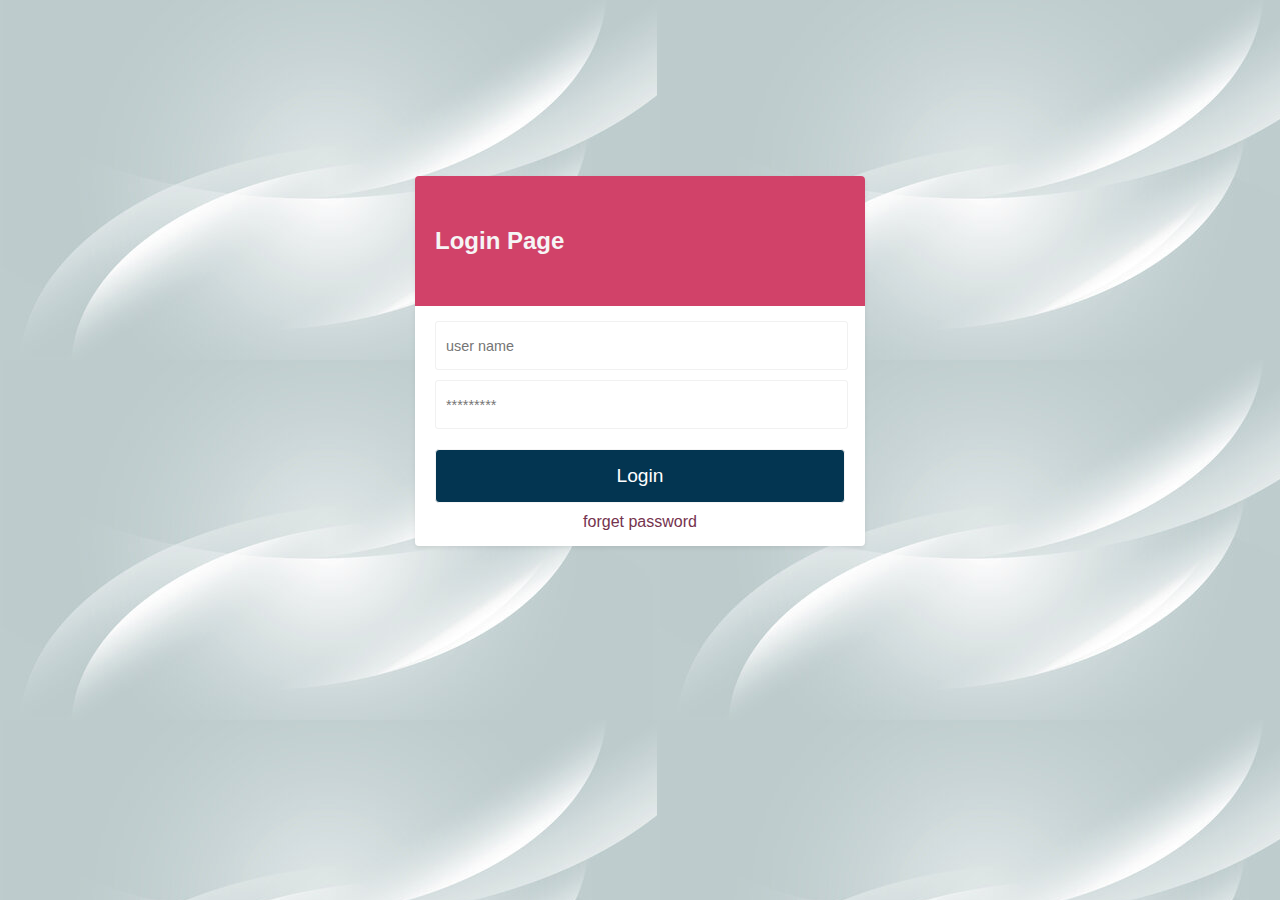
<file: index.html>
<!DOCTYPE html>
<html>
    <head>
        <title>Đăng nhập hệ thống</title>
        <meta charset="utf-8">
        <meta name="viewport" content="width=device-width, initial-scale=1.0">
        <link rel="stylesheet" href="style.css">
    </head>
    <body>
        <div class="container main-container">
            <div class="login-box">
                <div class="header">
                    <h2>Login Page</h2>
                </div>
                <div class="login">
                    <div class="form-control1">
                        <input type="text" placeholder="user name" class="tbox" required />
                    </div>
                    <div class="form-control1">
                        <input type="password" placeholder="*********" class="tbox" required />
                    </div>
                    <div class="form-control1">
                        <button class="btn"><a href="main.html">Login</a></button>
                    </div>
                    <div class="forget-box">
                        <a href="#" class="link">forget password</a>
                    </div>
                </div>
            </div>
          </div>
    </body>
</html>
</file>
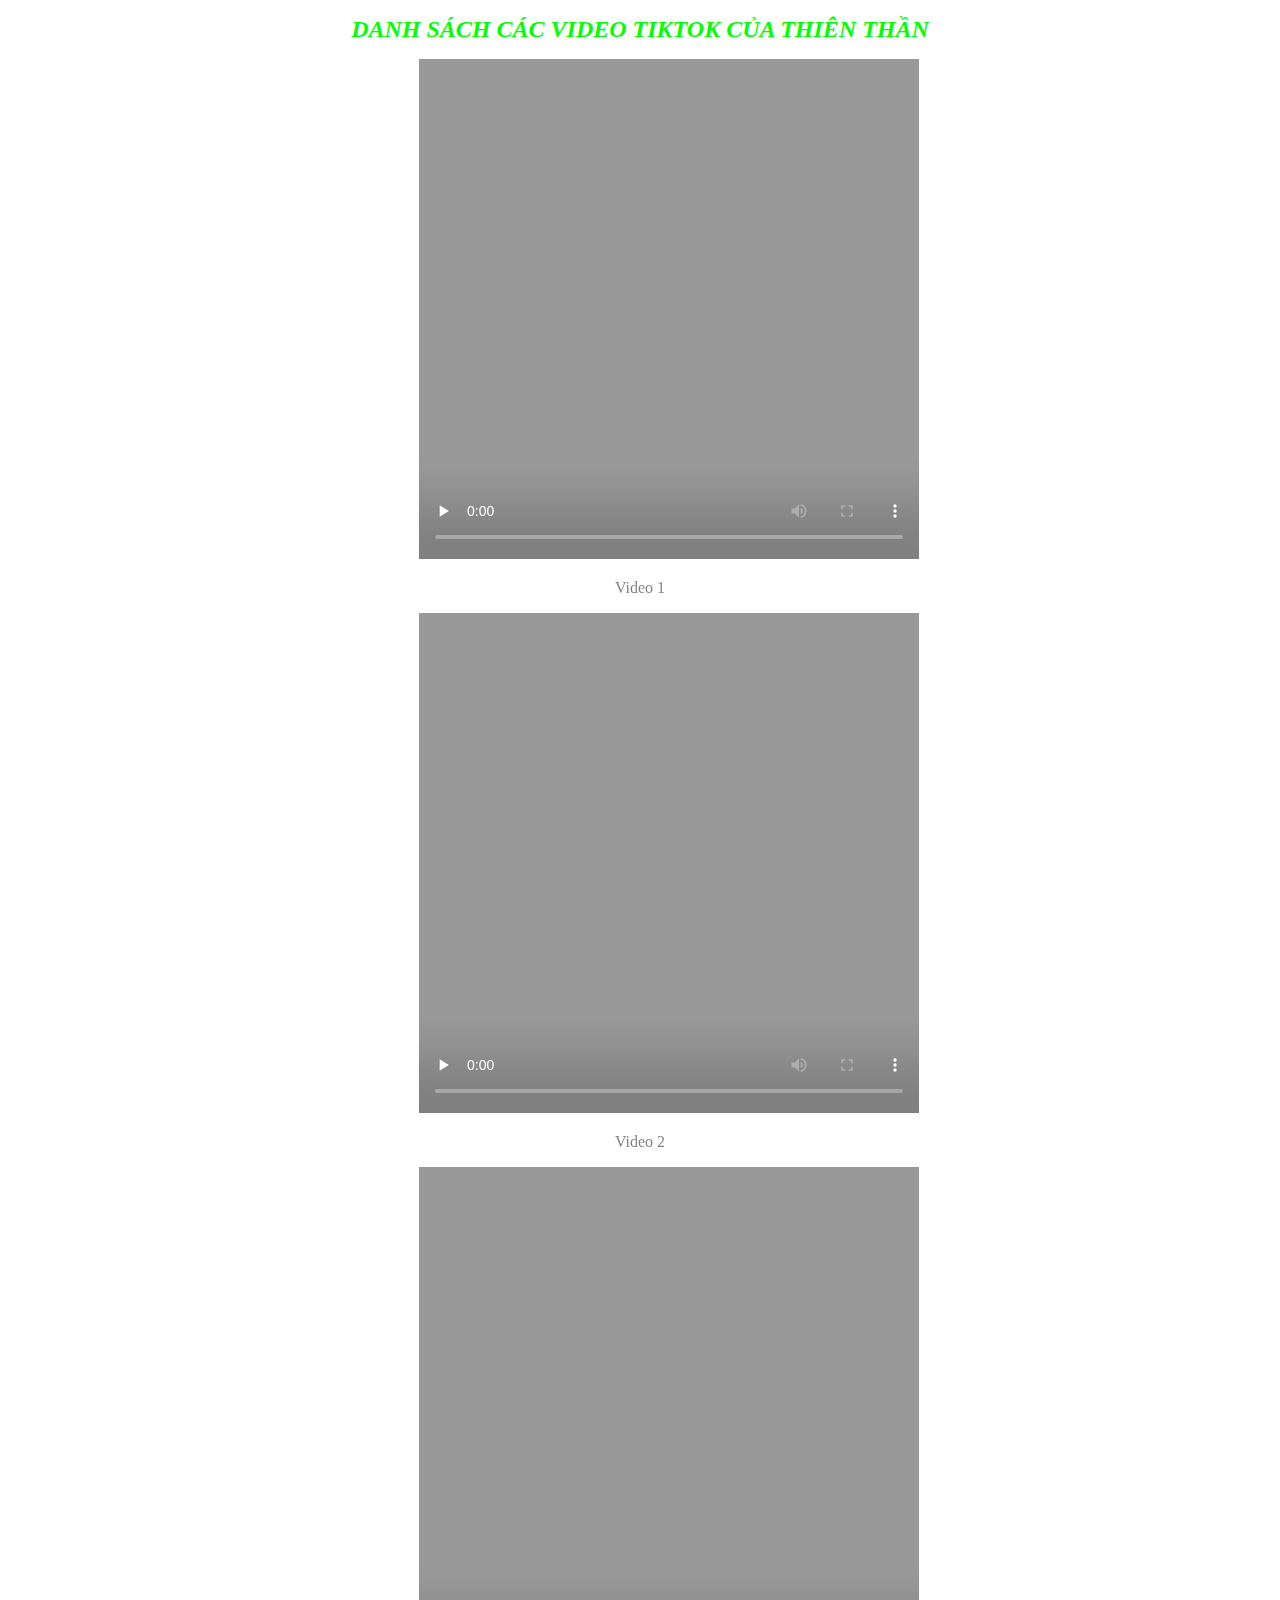
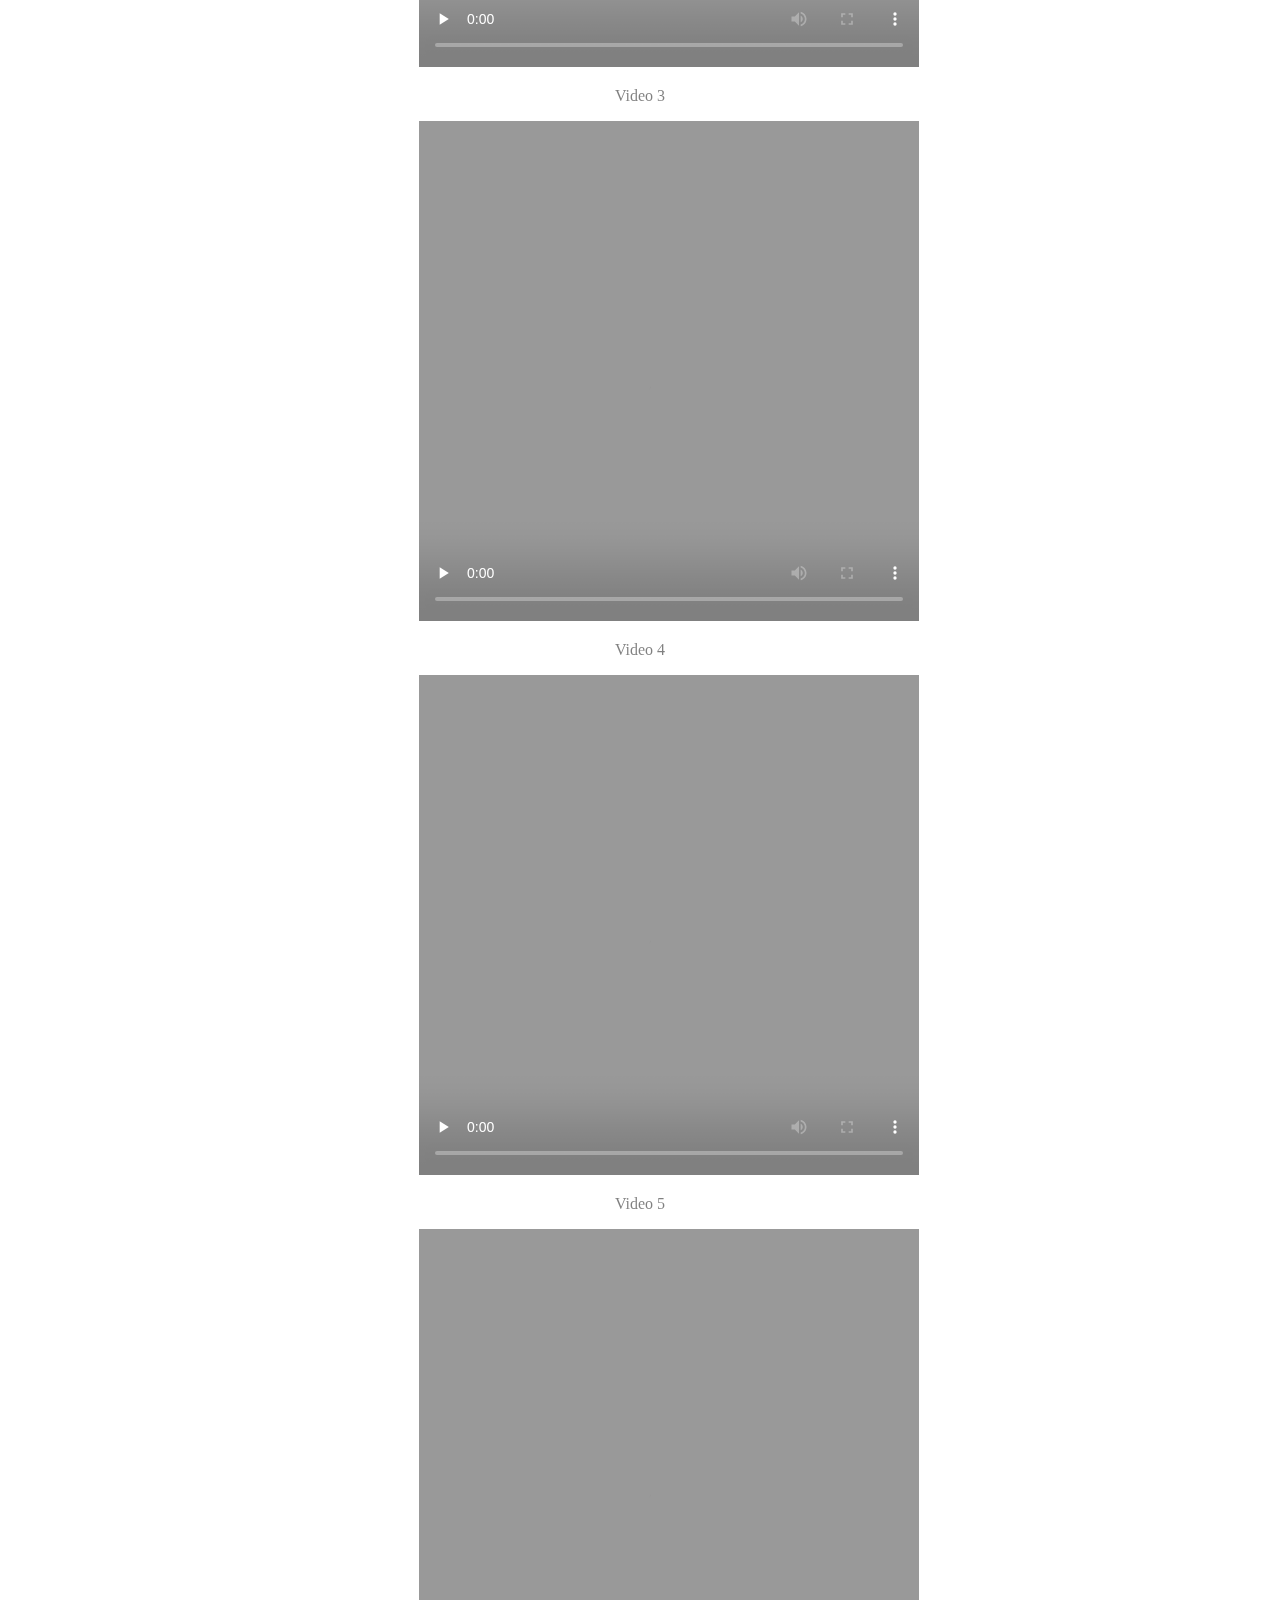
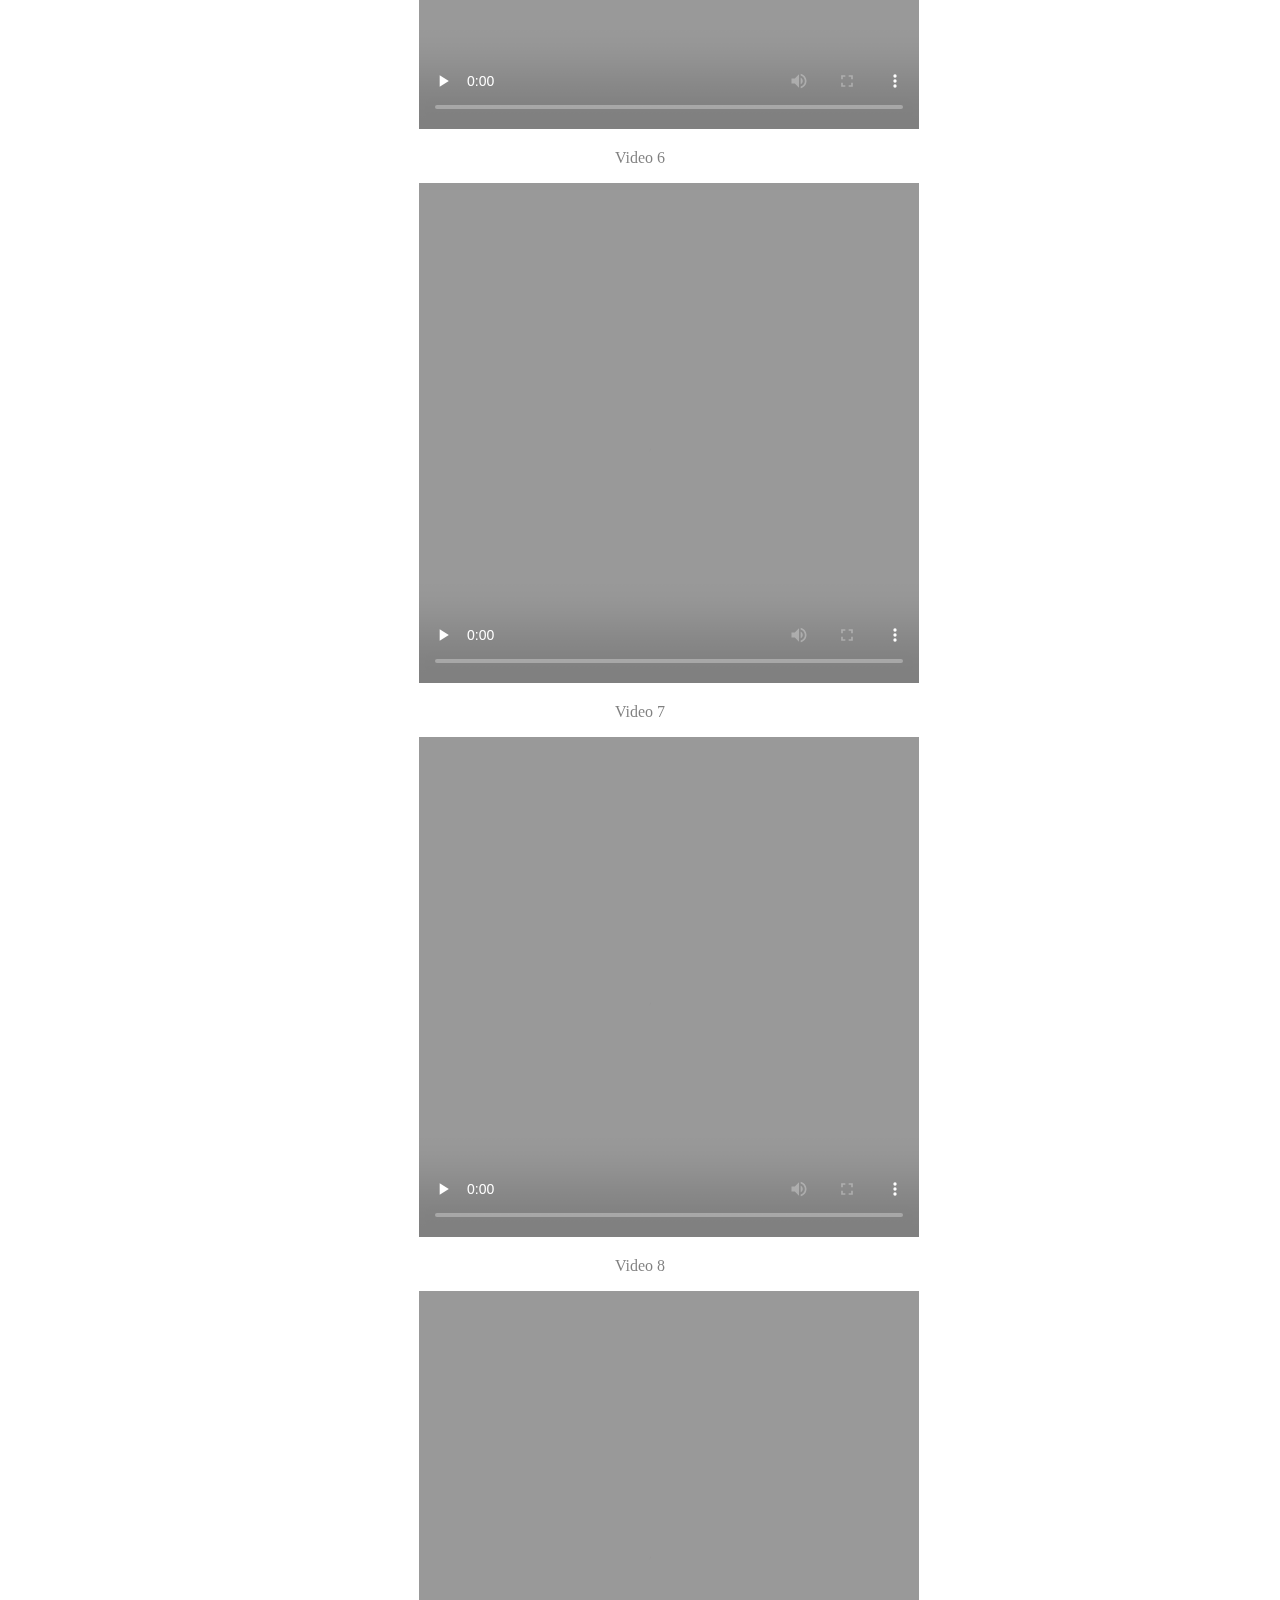
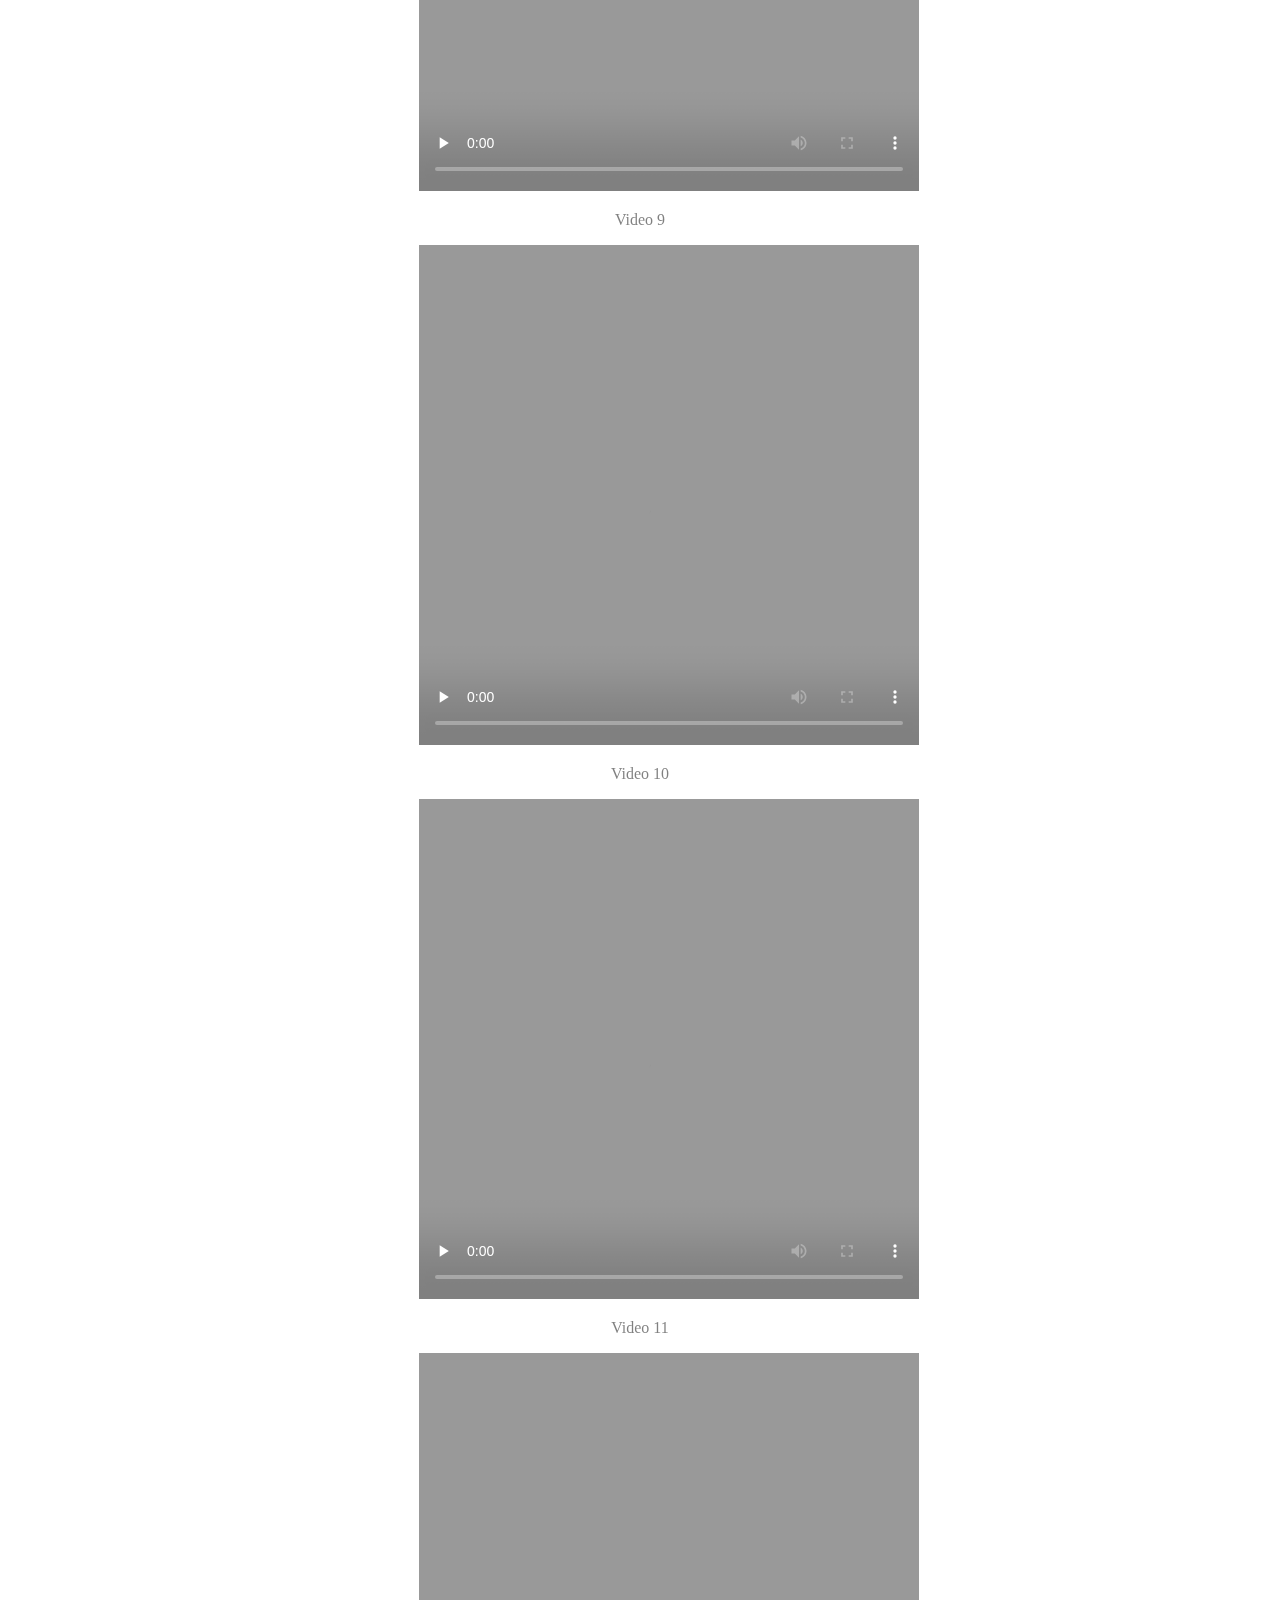
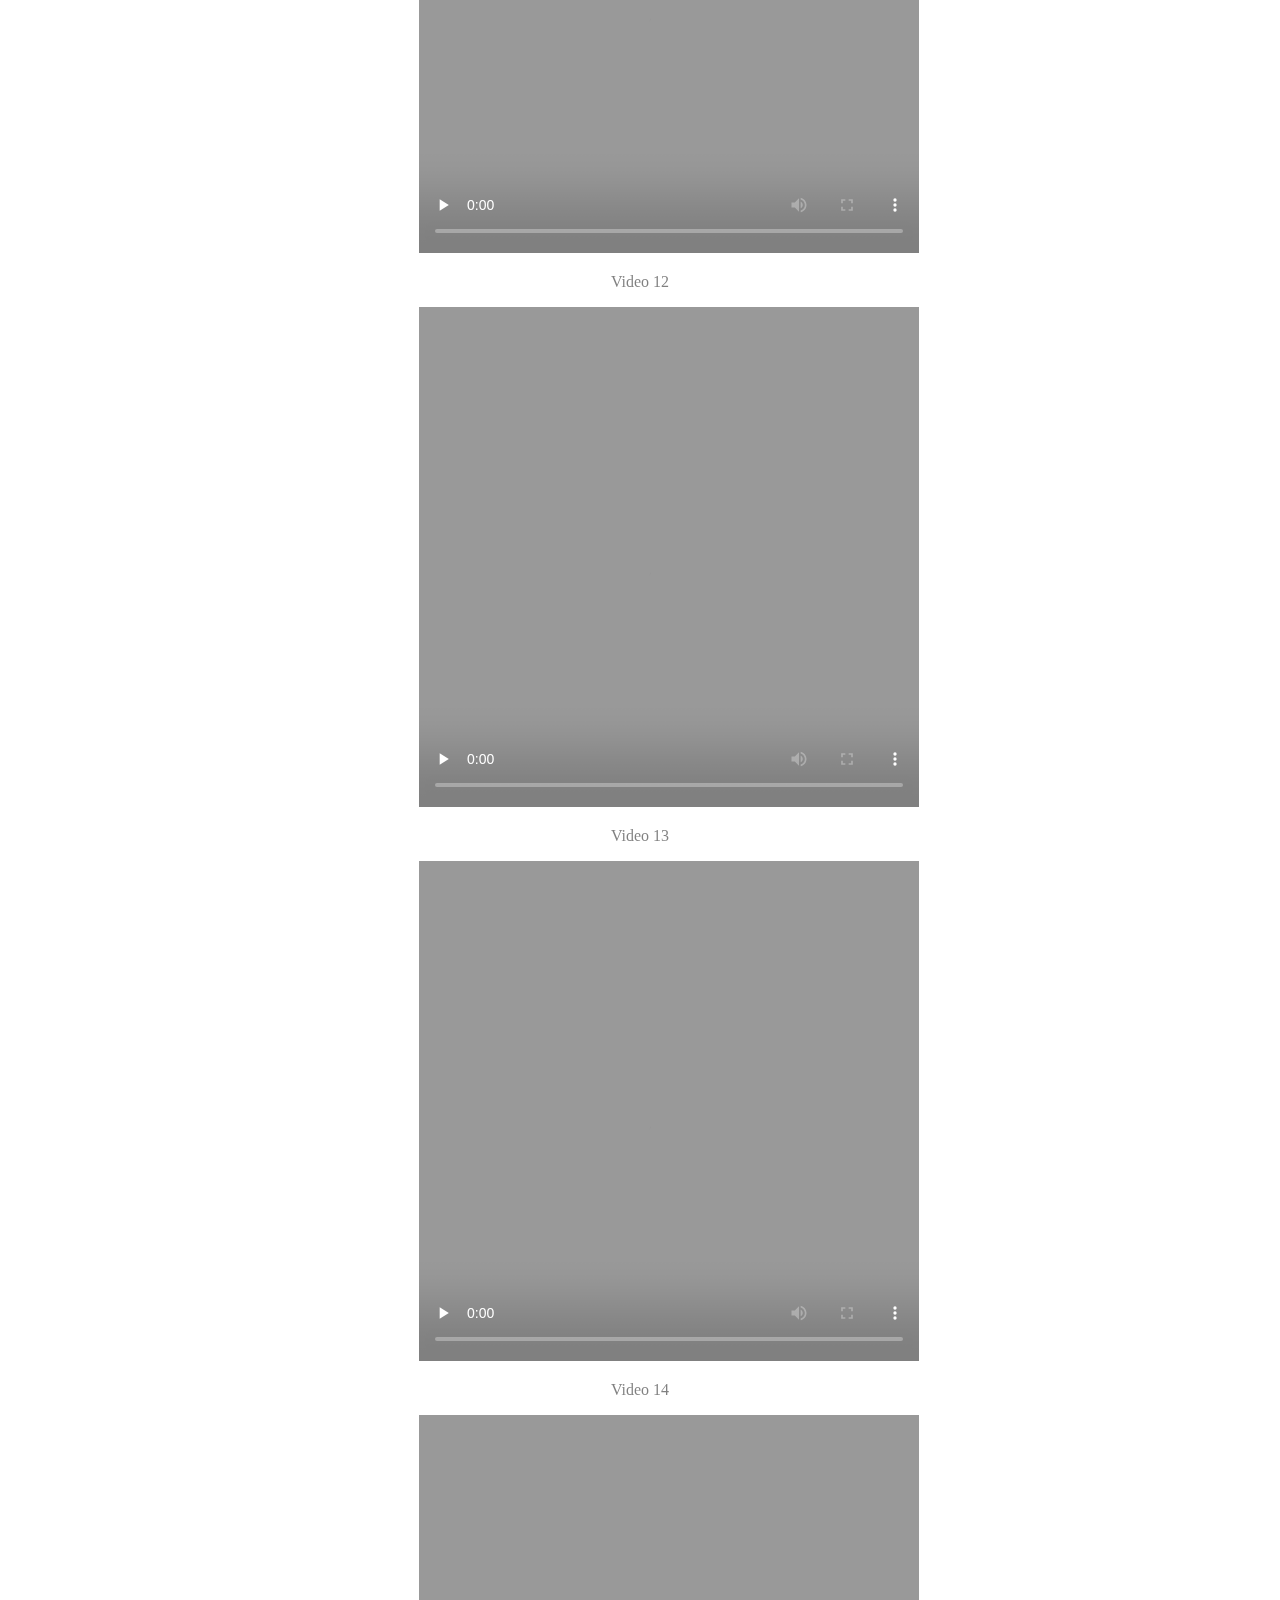
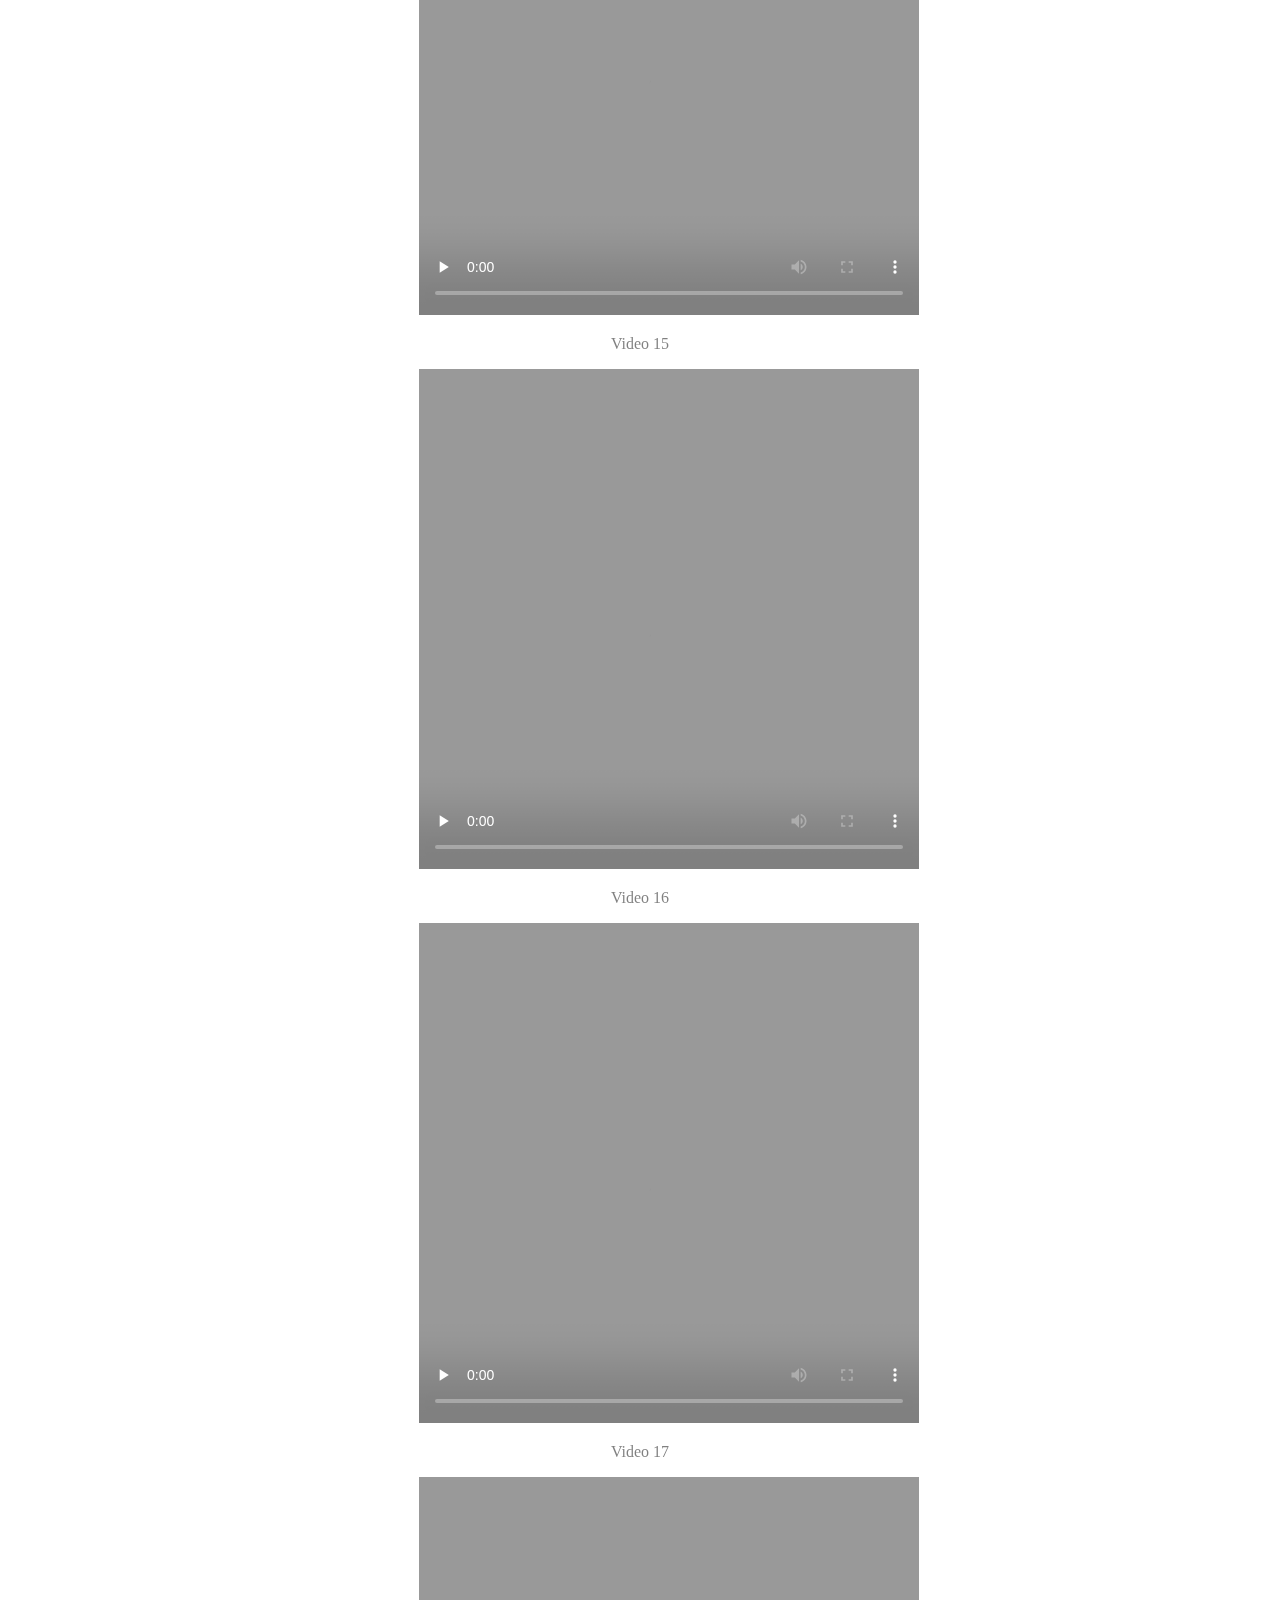
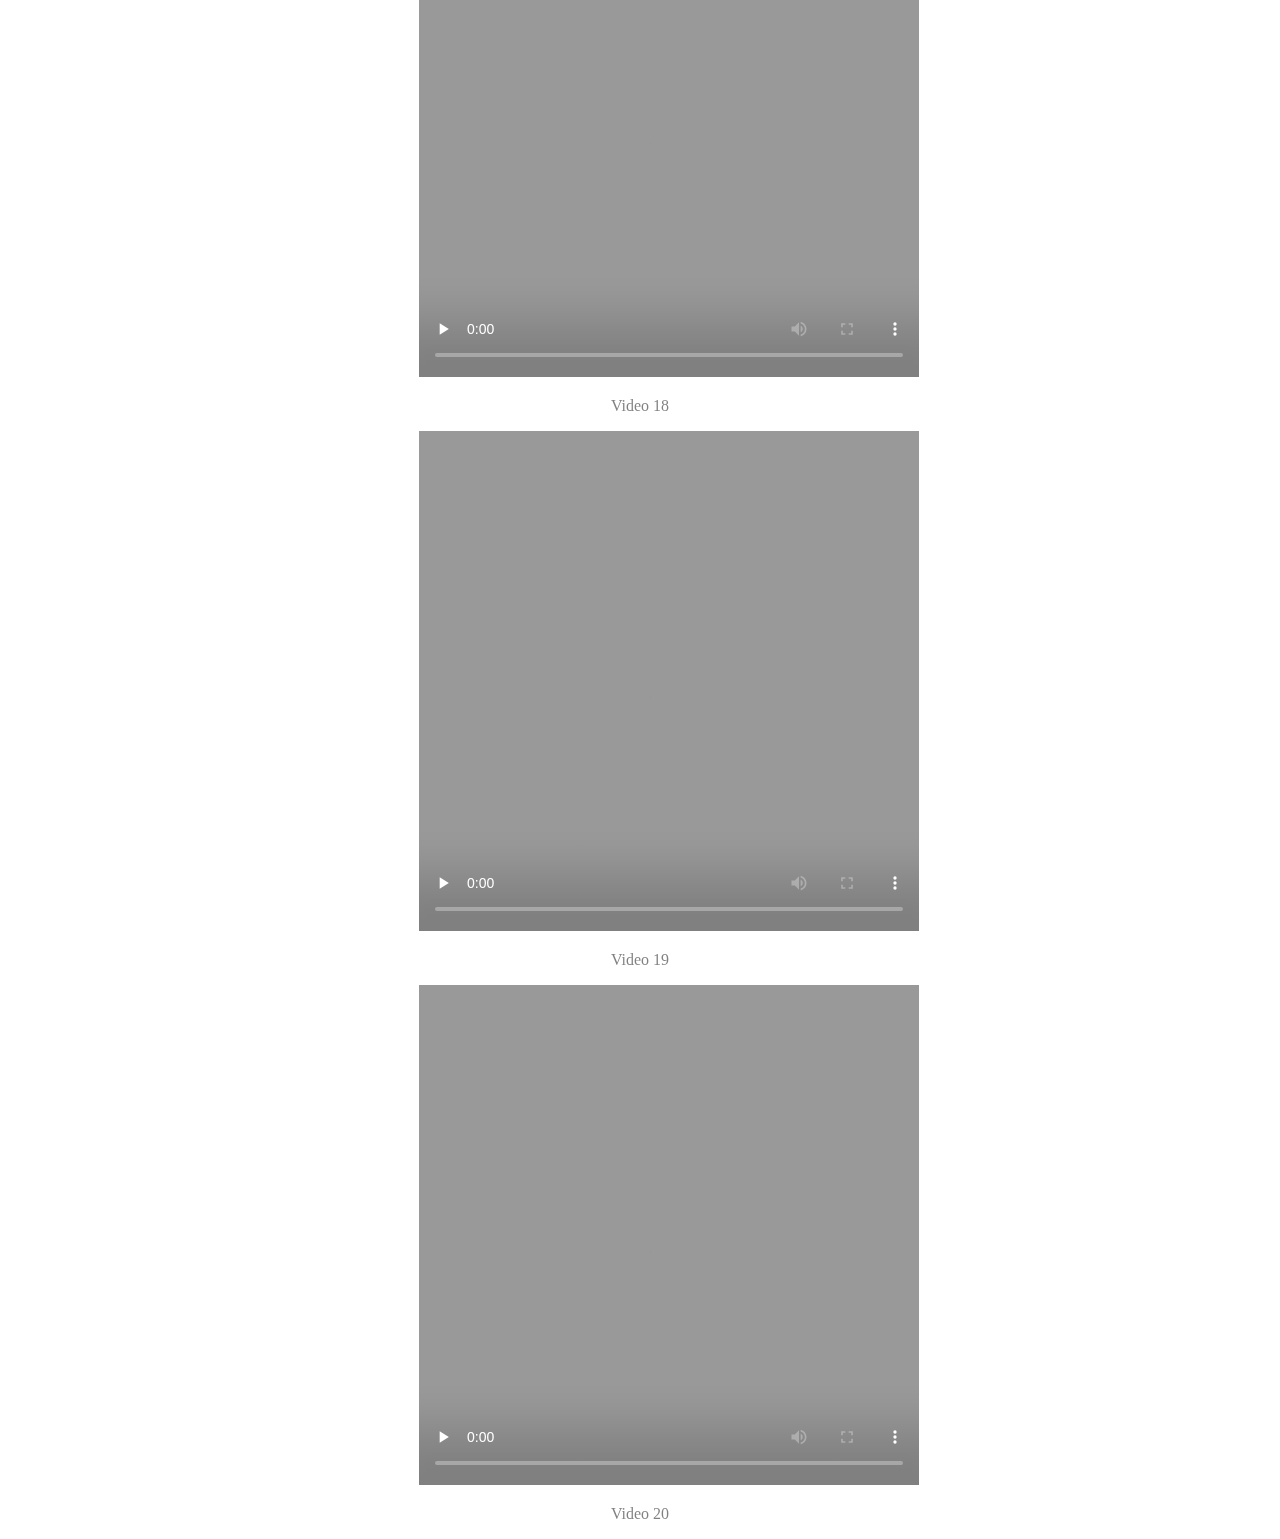
<file: main.html>
<!DOCTYPE html> 
<html>
	<head>
    	<title>Trang chủ</title>
        <meta charset="utf-8">
        <meta name="viewport" content="width=device-width, initial-scale=1.0">
        <link rel="stylesheet" href="style-main.css">
        <script type="text/javascript" src="functions.js"></script>
    </head>
    <body id="body">
        <h1>DANH SÁCH CÁC VIDEO TIKTOK CỦA THIÊN THẦN</h1> 
    </body> 
</html>
</file>
<file: style.css>
body{
    background-color: #f5f5f5; 
    font-family: Arial;
    background-image: url("background.jpg");
}
	
.main-container{
    display: flex; 
    justify-content: center;
}
	
.login-box{
    border-radius: 4px; 
    background-color: #fff; 
    width: 450px; 
    box-shadow: 0 .125rem .25rem rgba(0,0,0,.075)!important; 
    margin-top: 50px;
}
/*.....note:-  we have added image link to header ......*/
.header{
    background: url(http://kkarjun.com/Nature/pencil-09.jpg) center #d14269; 
    background-size: cover; 
    height: 130px; 
	border-top-left-radius: 4px; 
    border-top-right-radius: 4px; 
    display: flex; 
    justify-content: flex-start; 
    padding-left: 20px; 
    align-items: center;	
    color: #f5f5f5;
}
		
.tbox{
    width: 97.33%; 
    height: 45px; 
    padding-left: 10px; 
    border-radius: 3px; 
    border: 1px solid #f1f1f1; 
    margin-bottom: 10px; 
    outline: none; 
    font-size: 0.9rem;
	transition: 0.6s; 
    color: #333; 
}
	 
.tbox:focus{
    border: 1px solid rgba(209,66,105,0.36); 
    transition: 0.6s; 
    color: #d14269;
}

.login{
    margin: 15px 20px;
}
	
.btn{
    border: 1px solid #f5f5f5; 
    width: 100%; 
    padding: 15px 0; 
    border-radius: 4px; 
    margin-top: 10px; 
    margin-bottom: 10px; 
	background-color: #033551; 
    color: #f5f5f5; 
    font-size: 1.2rem; 
    outline: none; 
    transition: 0.6s;
}

.btn:hover{
    background-color: #333; 
    transition: 0.6s;
}
	
.forget-box{
    text-align: center;
}
	
.link{
    color: #75334e;
}

div[class="container main-container"] {
    margin: 10% 30%;
}

a {
    color: white;
    text-decoration: none;
}
</file>
<file: style-main.css>
div {
    width: 50%;
    height: 10%;
    opacity: 0.5;
    margin: auto;
}

video {
    width: 500px;
    height: 500px;
    margin: 0 15%;
}

p {
    text-align: center;
}

h1 {
    font-size: 24px;
    color: rgb(0,255,0);
    font-weight: bold;
    font-style: italic;
    text-align: center;
}

div:hover {
    background-image: url("background.jpg");
    opacity: 1.0;
}
</file>
